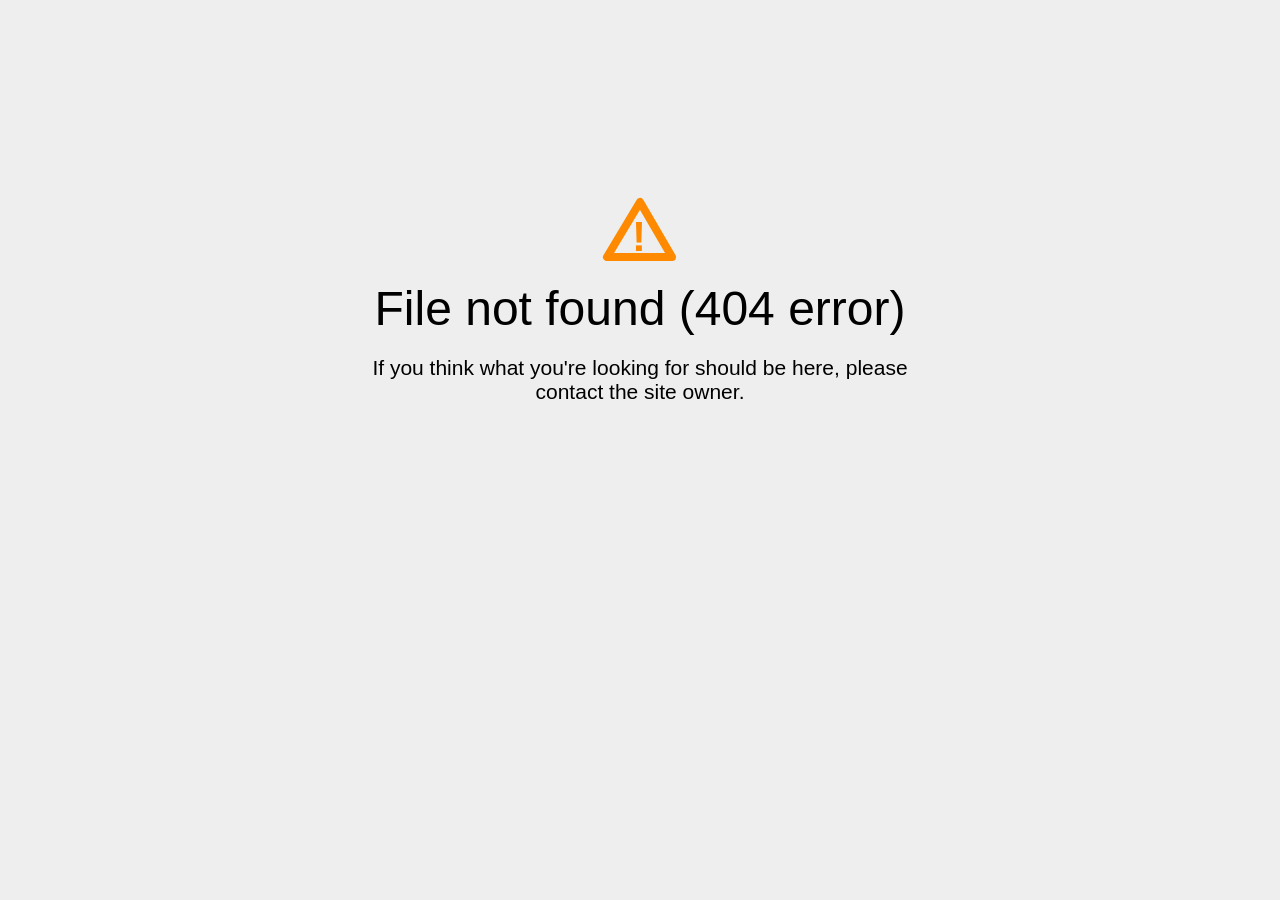
<file: static/css/owl.video.play.html>
<!DOCTYPE html>
<html>
<head>
<title>File Not Found</title>
<meta http-equiv="content-type" content="text/html; charset=utf-8" >
<meta name="viewport" content="width=device-width, initial-scale=1.0">
<style type="text/css">
body {
  background-color: #eee;
}

body, h1, p {
  font-family: "Helvetica Neue", "Segoe UI", Segoe, Helvetica, Arial, "Lucida Grande", sans-serif;
  font-weight: normal;
  margin: 0;
  padding: 0;
  text-align: center;
}

.container {
  margin-left:  auto;
  margin-right:  auto;
  margin-top: 177px;
  max-width: 1170px;
  padding-right: 15px;
  padding-left: 15px;
}

.row:before, .row:after {
  display: table;
  content: " ";
}

.col-md-6 {
  width: 50%;
}

.col-md-push-3 {
  margin-left: 25%;
}

h1 {
  font-size: 48px;
  font-weight: 300;
  margin: 0 0 20px 0;
}

.lead {
  font-size: 21px;
  font-weight: 200;
  margin-bottom: 20px;
}

p {
  margin: 0 0 10px;
}

a {
  color: #3282e6;
  text-decoration: none;
}
</style>
</head>

<body>
<div class="container text-center" id="error">
  <svg height="100" width="100">
    <polygon points="50,25 17,80 82,80" stroke-linejoin="round" style="fill:none;stroke:#ff8a00;stroke-width:8" />
    <text x="42" y="74" fill="#ff8a00" font-family="sans-serif" font-weight="900" font-size="42px">!</text>
  </svg>
 <div class="row">
    <div class="col-md-12">
      <div class="main-icon text-warning"><span class="uxicon uxicon-alert"></span></div>
        <h1>File not found (404 error)</h1>
    </div>
  </div>
  <div class="row">
    <div class="col-md-6 col-md-push-3">
      <p class="lead">If you think what you're looking for should be here, please contact the site owner.</p>
    </div>
  </div>
</div>

</body>
</html>
</file>
